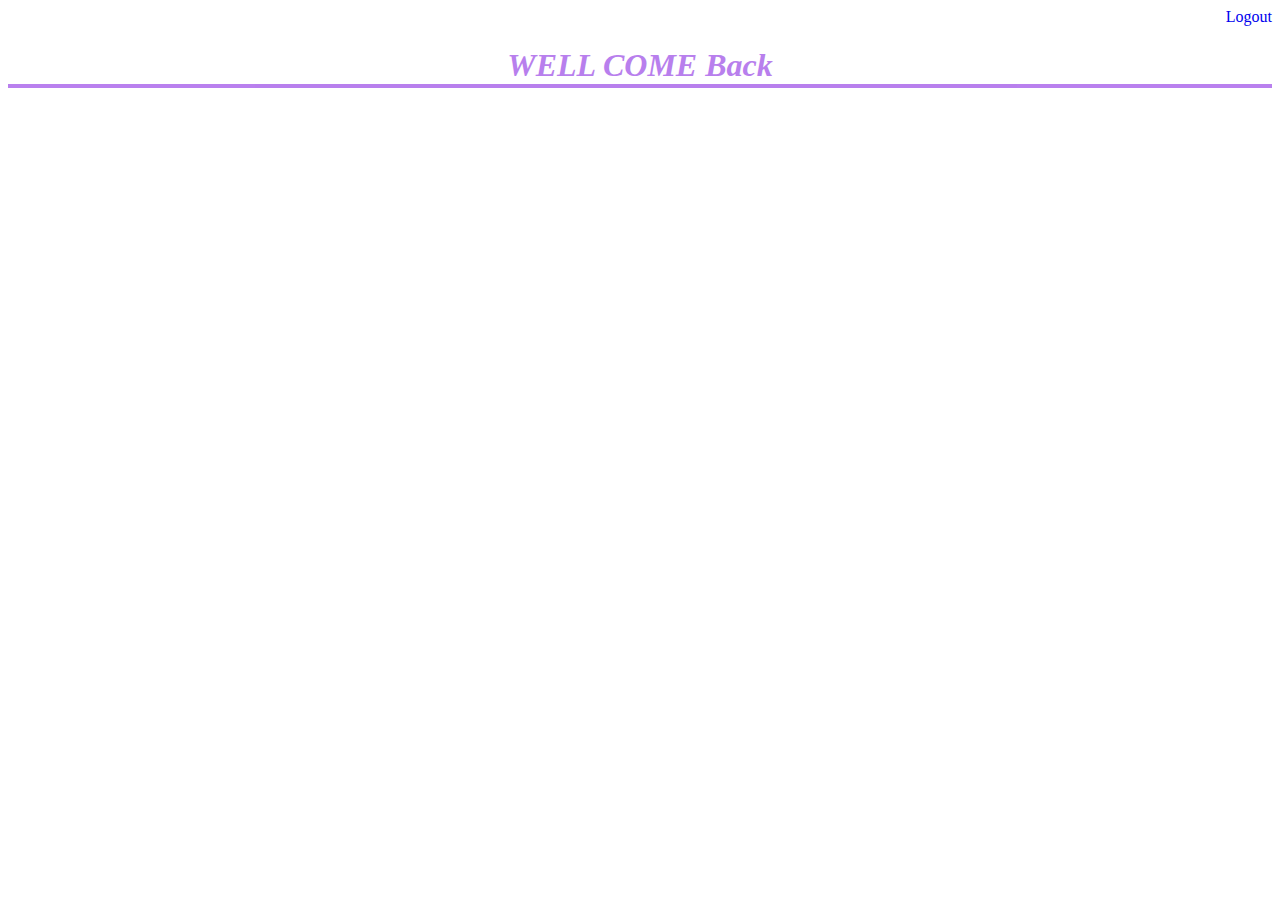
<file: Templates/base.html>
<html>
  <head>
    <title>Home page</title>
  </head>
  <body>
  <a href="login.html" style="text-decoration:none; text-align: right; display:block; ">Logout</a>
<h1 style="text-align: center;border-bottom: 4px solid blueviolet;color: blueviolet; opacity: 0.6; margin-bottom: 0; font-style: italic;"> WELL COME Back</h1>
  </body>
</html>
</file>
